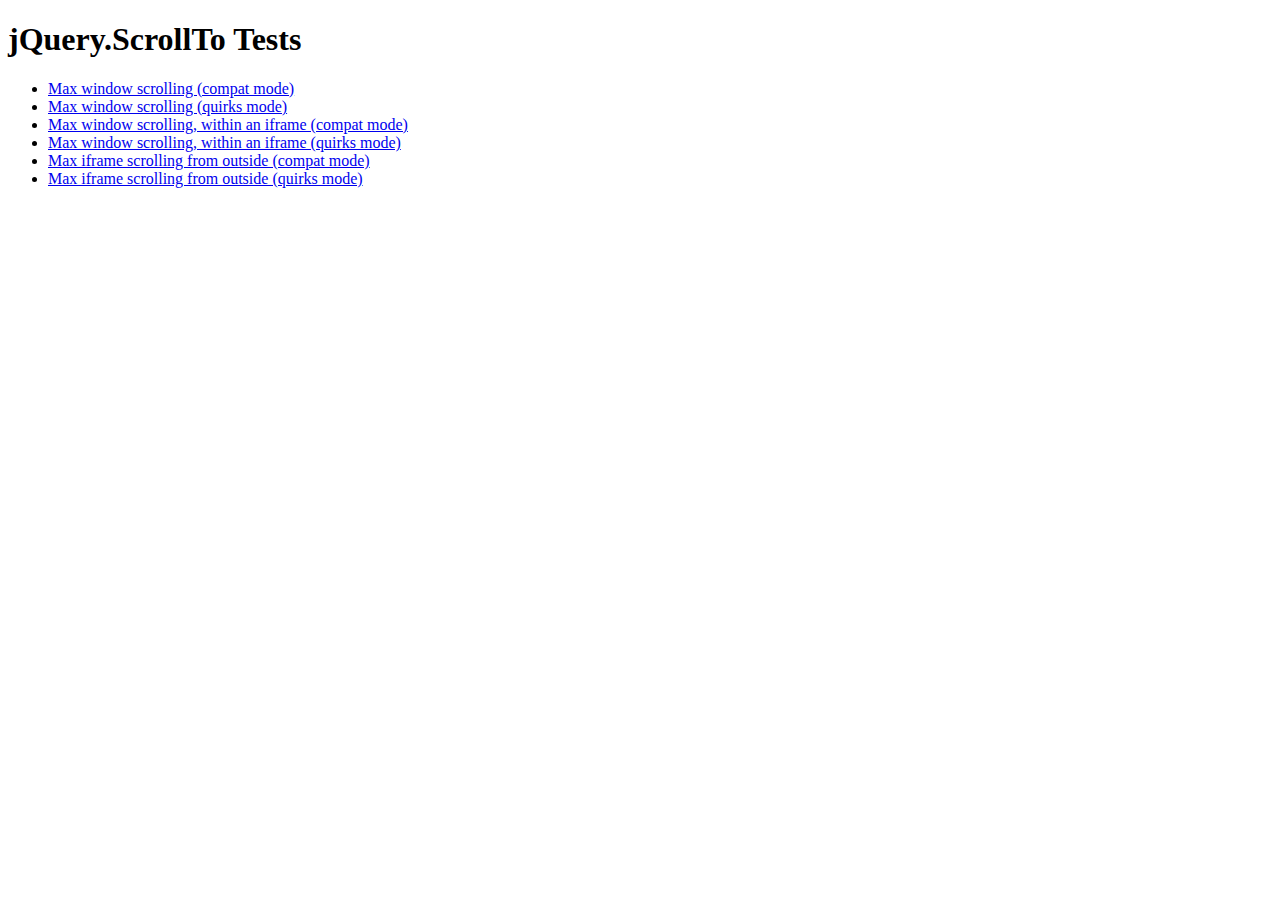
<file: wp-content/plugins/twoot-toolkit/js_composer/assets/lib/scrollTo/tests/index.html>
<!DOCTYPE html PUBLIC "-//W3C//DTD XHTML 1.0 Transitional//EN" "http://www.w3.org/TR/xhtml1/DTD/xhtml1-transitional.dtd">
<html xmlns="http://www.w3.org/1999/xhtml">
<head>
	<meta http-equiv="Content-Type" content="text/html; charset=iso-8859-1" />
	<title>jQuery.ScrollTo Tests</title>
	<meta name="keywords" content="javascript, jquery, plugins, scroll, scrollTo, smooth, animation, to, effect, ariel, flesler, window, overflow, element, navigation, customizable" />
	<meta name="description" content="Tests for jQuery ScrollTo. Made by Ariel Flesler." />
	<meta name="robots" content="index,follow" />
</head>
<body>
	<h1>jQuery.ScrollTo Tests</h1>
	
	<ul>
		<li><a href="WinMaxY-compat.html">Max window scrolling (compat mode)</a></li>
		<li><a href="WinMaxY-quirks.html">Max window scrolling (quirks mode)</a></li>
		<li><a href="WinMaxY-with-iframe-compat.html">Max window scrolling, within an iframe (compat mode)</a></li>
		<li><a href="WinMaxY-with-iframe-quirks.html">Max window scrolling, within an iframe (quirks mode)</a></li>
		<li><a href="WinMaxY-to-iframe-compat.html">Max iframe scrolling from outside (compat mode)</a></li>
		<li><a href="WinMaxY-to-iframe-quirks.html">Max iframe scrolling from outside (quirks mode)</a></li>
	</ul>
</body>
</html>
</file>
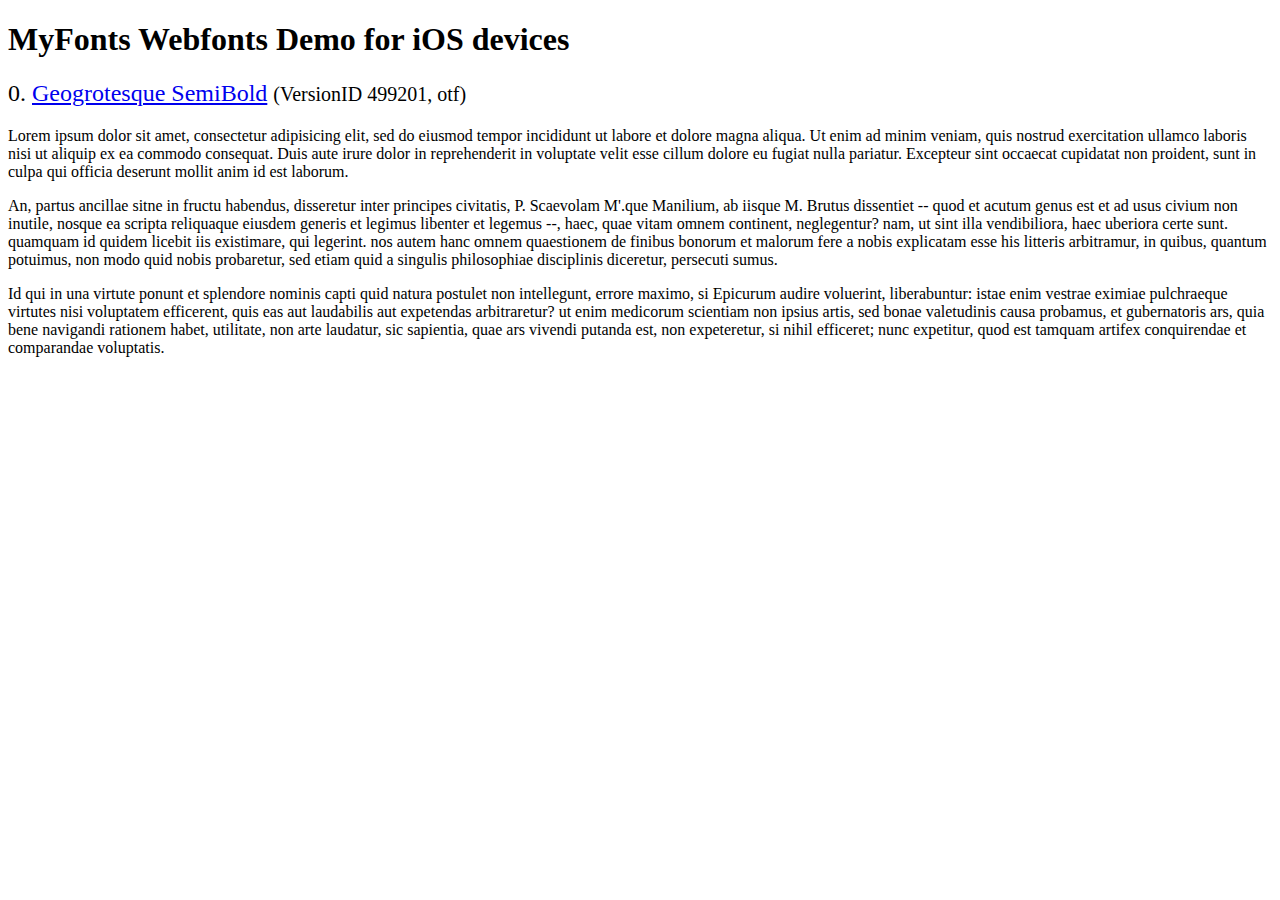
<file: wp-content/plugins/twoot-toolkit/js_composer/assets/lib/flexslider/demo/fonts/webfonts/geo-semibold/svg/index.html>
<!DOCTYPE html>
<html>
<head>
<title>MyFonts Webfonts Demo for iOS devices</title>
<meta http-equiv="content-type" content="text/html; charset=utf-8" />

<style type="text/css" media="all">

	h2 {
		 font-weight:normal;
	}

		
	@font-face {
		font-family:"Geogrotesque-SemiBold";
		src:url("style_169898.svg#Geogrotesque-SemiBold") format("svg");
	}
	
	.webfont_0 {
		font-family: Geogrotesque-SemiBold;
	}
		
</style>

</head>

<body>

<h1>MyFonts Webfonts Demo for iOS devices</h1>


<h2>0. <span class='webfont_0'><a href='http://new.myfonts.com/search/style::169898/'>Geogrotesque SemiBold</a></span>
<small>(VersionID 499201, otf)</small>
</h2>

<p class='webfont_0'>Lorem ipsum dolor sit amet, consectetur adipisicing elit, sed do eiusmod tempor incididunt ut labore et dolore magna aliqua. Ut enim ad minim veniam, quis nostrud exercitation ullamco laboris nisi ut aliquip ex ea commodo consequat. Duis aute irure dolor in reprehenderit in voluptate velit esse cillum dolore eu fugiat nulla pariatur. Excepteur sint occaecat cupidatat non proident, sunt in culpa qui officia deserunt mollit anim id est laborum.</p>

<p class='webfont_0'>An, partus ancillae sitne in fructu habendus, disseretur inter principes civitatis, P. Scaevolam M'.que Manilium, ab iisque M. Brutus dissentiet -- quod et acutum genus est et ad usus civium non inutile, nosque ea scripta reliquaque eiusdem generis et legimus libenter et legemus --, haec, quae vitam omnem continent, neglegentur? nam, ut sint illa vendibiliora, haec uberiora certe sunt. quamquam id quidem licebit iis existimare, qui legerint. nos autem hanc omnem quaestionem de finibus bonorum et malorum fere a nobis explicatam esse his litteris arbitramur, in quibus, quantum potuimus, non modo quid nobis probaretur, sed etiam quid a singulis philosophiae disciplinis diceretur, persecuti sumus.</p>

<p class='webfont_0'>Id qui in una virtute ponunt et splendore nominis capti quid natura postulet non intellegunt, errore maximo, si Epicurum audire voluerint, liberabuntur: istae enim vestrae eximiae pulchraeque virtutes nisi voluptatem efficerent, quis eas aut laudabilis aut expetendas arbitraretur? ut enim medicorum scientiam non ipsius artis, sed bonae valetudinis causa probamus, et gubernatoris ars, quia bene navigandi rationem habet, utilitate, non arte laudatur, sic sapientia, quae ars vivendi putanda est, non expeteretur, si nihil efficeret; nunc expetitur, quod est tamquam artifex conquirendae et comparandae voluptatis.</p>




</body>
</html>
</file>
